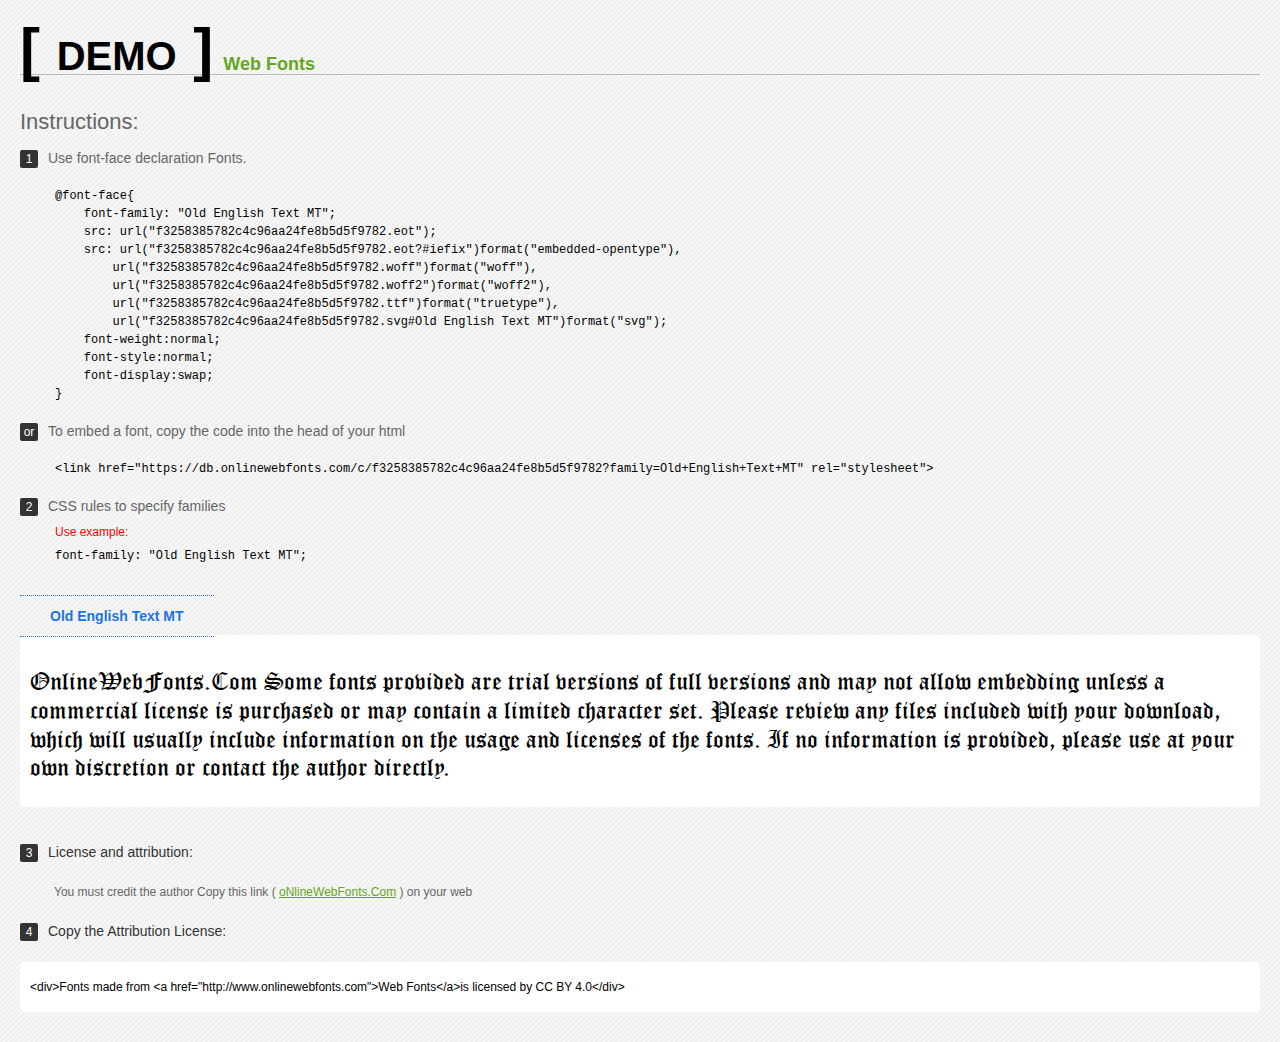
<file: fonts/Web Fonts/Web Fonts Demo.html>
<!doctype html>
<html>
<head>
<meta charset="utf-8">
<title>Old English Text MT Fonts Demo</title>
<style type="text/css">
*{margin:0;padding:0;list-style-type:none;}body{font-family:Arial,Helvetica,sans-serif;line-height:1.5;font-size:16px;padding:20px;color:#333;background-image:url([data-uri]);}a{color:#66A523;}a:hover,.g:hover{opacity:0.7;}h1{font-size:60px;border-bottom:1px solid #bbb;line-height:20px;color:#000;text-transform:uppercase;margin-top:20px;}h1 a{font-size:18px;color:#66A523;text-decoration:none;text-transform:capitalize;margin-left:10px;}h1 font{font-size:40px;}.info{float:left;font-size:14px;margin-top:30px;color:#666;}.info .inst{font-size:22px;margin-bottom:10px;}.info span,.by span{color:#fff;border-radius:2px;display:inline-block;width:18px;height:18px;text-align:center;margin-right:10px;background-color:#333333;font-size:12px;line-height:18px;}.info .exs{font-size:12px;color:#666;margin-left:35px;display:block;}.info .exs font{color:#f00;line-height:30px;}.demo{float:left;width:100%;height:auto;padding-bottom:10px;margin-top:70px;background-color:#FFF;border-radius:5px;}.demo a{color:#1a73e8;float:left;font-weight:bold;font-size:14px;padding-right:30px;padding-left:30px;position:relative;border-top-width:1px;border-top-style:dotted;border-top-color:#1A73E8;text-decoration:none;border-bottom-width:1px;border-bottom-style:dotted;border-bottom-color:#1A73E8;line-height:40px;margin-top:-40px;}.demo .t{font-size:24px;float:left;width:calc(100% - 20px);color:#000;height:120px;margin-top:20px;line-height:1.2em;overflow-x:hidden;padding:10px;}.by{padding-top:15px;float:left;width:100%;margin-top:10px;margin-right:0;margin-bottom:10px;margin-left:0;font-size:14px;color:#666;}.by .b{padding-top:10px;padding-bottom:10px;color:#333;}.by .a{padding-top:10px;padding-bottom:10px;margin-left:34px;font-size:12px;}.te{width:100%;height:auto;border:0px solid #CCC;resize:none;float:left;margin-top:10px;line-height:16px;overflow:hidden;border-radius:5px;color:#000000;background-color:#FFF;font-size:12px;margin-bottom:20px;text-indent:10px;padding-top:17px;padding-bottom:17px;}pre{color:#000;}
</style>
<style type="text/css">

@font-face{
    font-family: "Old English Text MT";
    src: url("f3258385782c4c96aa24fe8b5d5f9782.eot");
    src: url("f3258385782c4c96aa24fe8b5d5f9782.eot?#iefix")format("embedded-opentype"),
        url("f3258385782c4c96aa24fe8b5d5f9782.woff")format("woff"),
        url("f3258385782c4c96aa24fe8b5d5f9782.woff2")format("woff2"),
        url("f3258385782c4c96aa24fe8b5d5f9782.ttf")format("truetype"),
        url("f3258385782c4c96aa24fe8b5d5f9782.svg#Old English Text MT")format("svg");
    font-weight:normal;
    font-style:normal;
    font-display:swap;
}

</style>
</head>
<body>
<h1> <span>[ <font>Demo</font> ]</span><a href="http://www.onlinewebfonts.com" target="_blank">Web Fonts</a></h1>
<div class="info">
  <div class="inst">Instructions:</div>
  <span>1</span>Use font-face declaration Fonts.
  <div class="exs">
    <pre>

@font-face{
    font-family: "Old English Text MT";
    src: url("f3258385782c4c96aa24fe8b5d5f9782.eot");
    src: url("f3258385782c4c96aa24fe8b5d5f9782.eot?#iefix")format("embedded-opentype"),
        url("f3258385782c4c96aa24fe8b5d5f9782.woff")format("woff"),
        url("f3258385782c4c96aa24fe8b5d5f9782.woff2")format("woff2"),
        url("f3258385782c4c96aa24fe8b5d5f9782.ttf")format("truetype"),
        url("f3258385782c4c96aa24fe8b5d5f9782.svg#Old English Text MT")format("svg");
    font-weight:normal;
    font-style:normal;
    font-display:swap;
}

</pre>
  </div>
  <span>or</span>To embed a font, copy the code into the head of your html
  <div class="exs">
<br/><pre>&lt;link href=&quot;https://db.onlinewebfonts.com/c/f3258385782c4c96aa24fe8b5d5f9782?family=Old+English+Text+MT&quot; rel=&quot;stylesheet&quot;&gt;</pre><br/>
  </div>
  <span>2</span>CSS rules to specify families
  <div class="exs"><font>Use example:</font> <br/>
    <pre>
font-family: &quot;Old English Text MT&quot;;
</pre>
  </div>
</div>
<!--demo-->
<div class="demo"><a href="https://www.onlinewebfonts.com/download/f3258385782c4c96aa24fe8b5d5f9782" target="_blank">Old English Text MT</a>
  <div class="t" style='font-family:"Old English Text MT"'>
  OnlineWebFonts.Com Some fonts provided are trial versions of full versions and may not allow embedding 
unless a commercial license is purchased or may contain a limited character set. 
Please review any files included with your download, 
which will usually include information on the usage and licenses of the fonts. 
If no information is provided, 
please use at your own discretion or contact the author directly.</div>
</div>
<!--demo-->
<div class="by">
  <div class="b"><span>3</span>License and attribution:</div>
  <div class="a">You must credit the author Copy this link ( <a href="http://www.onlinewebfonts.com" target="_blank">oNlineWebFonts.Com</a> ) on your web</div>
  <div class="b"><span>4</span>Copy the Attribution License:</div>
  <div class="te">&lt;div&gt;Fonts made from &lt;a href="http://www.onlinewebfonts.com"&gt;Web Fonts&lt;/a&gt;is licensed by CC BY 4.0&lt;/div&gt;</div>
</div>
</body>
</html>
</file>
